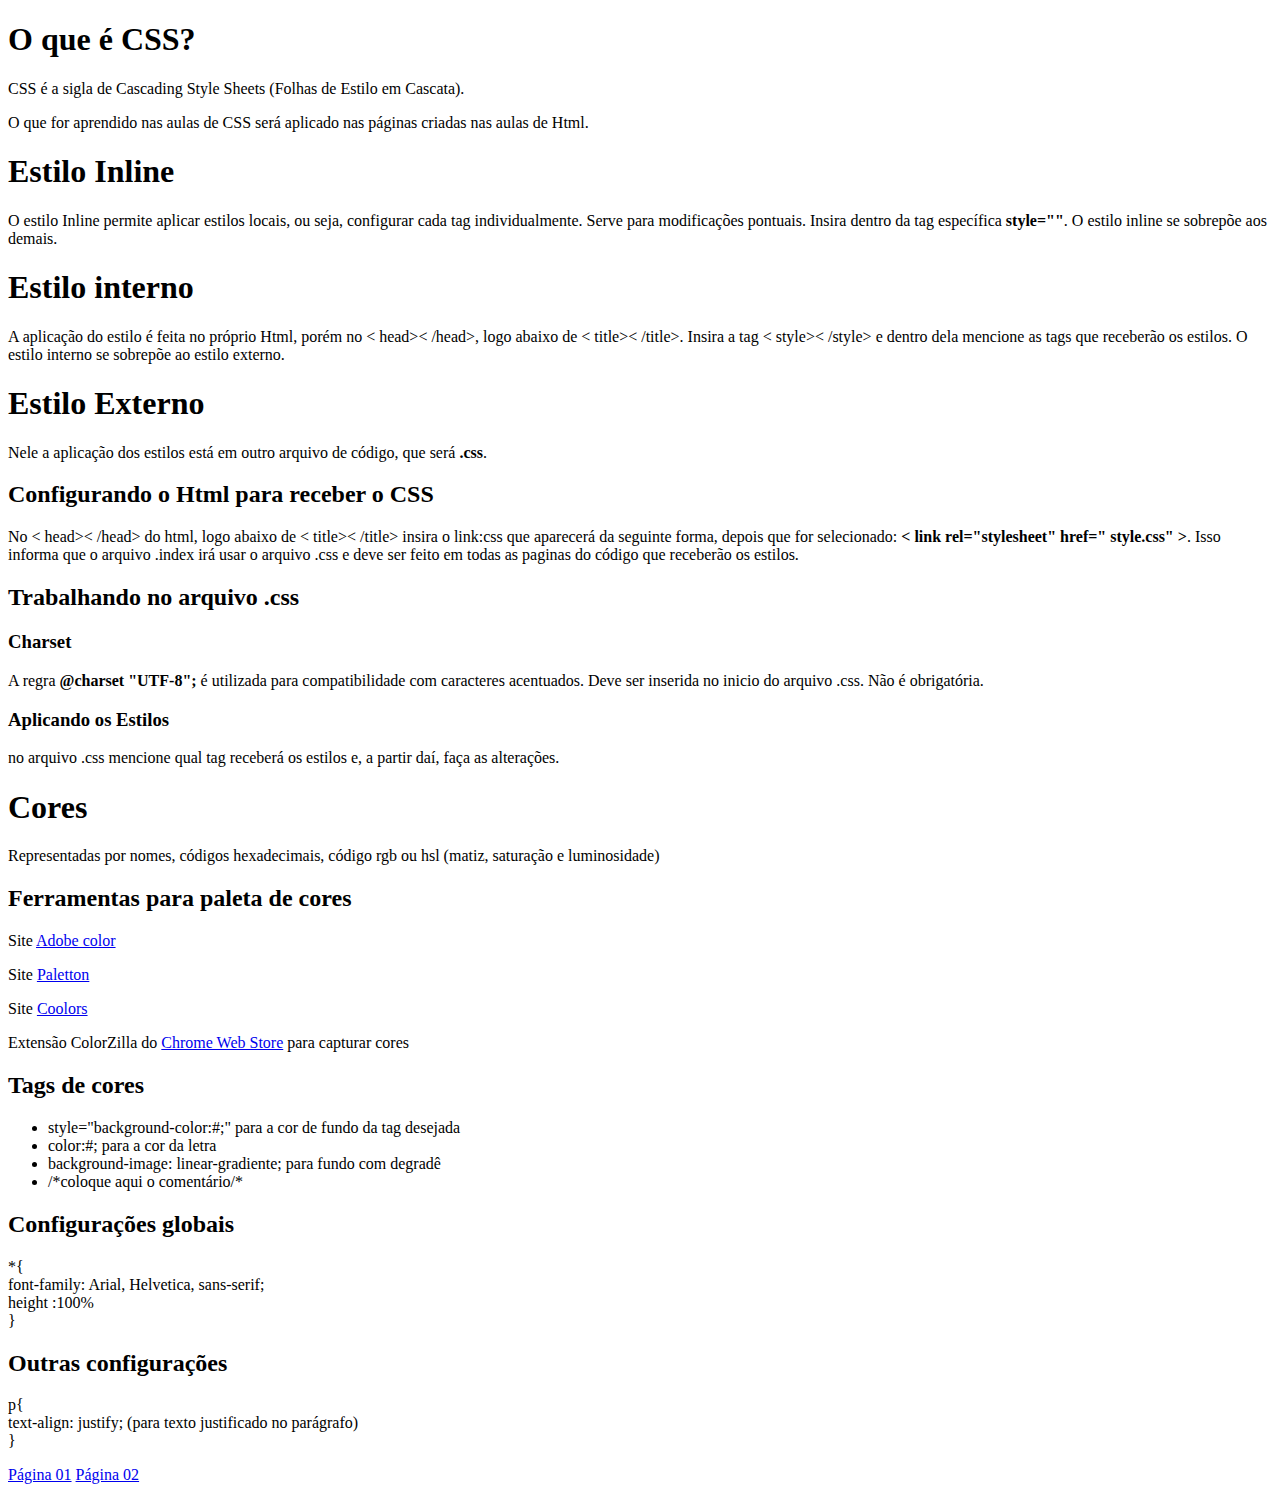
<file: exercicios/ex001-Html/pag003.html>
<!DOCTYPE html>
<html lang="pt-br">
<head>
    <meta charset="UTF-8">
    <meta name="viewport" content="width=device-width, initial-scale=1.0">
    <title>Estilos CSS</title>
</head>
<body>
<h1>O que é CSS?</h1>
<p>CSS é a sigla de Cascading Style Sheets (Folhas de Estilo em Cascata).</p>
<p>O que for aprendido nas aulas de CSS será aplicado nas páginas criadas nas aulas de Html.</p>

<h1>Estilo Inline</h1>
<p>O estilo Inline permite aplicar estilos locais, ou seja, configurar cada tag individualmente. Serve para modificações pontuais. Insira dentro da tag específica <strong>style=""</strong>. O estilo inline se sobrepõe aos demais.</p>

<h1>Estilo interno</h1>
<p>A aplicação do estilo é feita no próprio Html, porém no &#60 head>&#60 /head>, logo abaixo de &#60 title>&#60 /title>. Insira a tag &#60 style>&#60 /style> e dentro dela mencione as tags que receberão os estilos. O estilo interno se sobrepõe ao estilo externo.</p>

<h1>Estilo Externo</h1>
<p>Nele a aplicação dos estilos está em outro arquivo de código, que será <strong>.css</strong>. 

<h2>Configurando o Html para receber o CSS</h2>
<p>No &#60 head>&#60 /head> do html, logo abaixo de &#60 title>&#60 /title> insira o link:css que aparecerá da seguinte forma, depois que for selecionado: <strong> &#60 link rel="stylesheet" href=" style.css" ></strong>. Isso informa que o arquivo .index irá usar o arquivo .css e deve ser feito em todas as paginas do código que receberão os estilos.</p>

<h2>Trabalhando no arquivo .css</h2>
<h3>Charset</h3>
<p>A regra <strong>@charset "UTF-8";</strong> é utilizada para compatibilidade com caracteres acentuados. Deve ser inserida no inicio do arquivo .css. Não é obrigatória.</p>

<h3>Aplicando os Estilos</h3>
<p>no arquivo .css mencione qual tag receberá os estilos e, a partir daí, faça as alterações.</p>

<h1>Cores</h1>
<p>Representadas por nomes, códigos hexadecimais, código rgb ou hsl (matiz, saturação e luminosidade)</p>

<h2>Ferramentas para paleta de cores</h2>
<p>Site  <a href="https://color.adobe.com/pt/create/color-wheel">Adobe color </a> </p>
<p>Site  <a href="https://paletton.com/#uid=1000u0kllllaFw0g0qFqFg0w0aF">Paletton</a></p>
<p>Site <a href="https://coolors.co/">Coolors</a></p>
<p>Extensão ColorZilla do <a href="https://chromewebstore.google.com/detail/colorzilla/bhlhnicpbhignbdhedgjhgdocnmhomnp?hl=pt-br">Chrome Web Store</a> para capturar cores</p>
<h2>Tags de cores</h2>
<ul>
    <li>style="background-color:#;" para a cor de fundo da tag desejada</li>
    <li>color:#; para a cor da letra</li>
    <li>background-image: linear-gradiente; para fundo com degradê</li>
    <li>/*coloque aqui o comentário/*</li>
</ul>

<h2>Configurações globais</h2>
<p>*{<br>font-family: Arial, Helvetica, sans-serif;<br>height :100% <br>}</p>

<h2>Outras configurações</h2>
<p>p{<br>text-align: justify; (para texto justificado no parágrafo) <br>}</p>






    <!---->
    <a href="index.html" rel=""prev>Página 01</a> <a href="pag002.html" rel="prev">Página 02</a>
</body>
</html>
</file>
